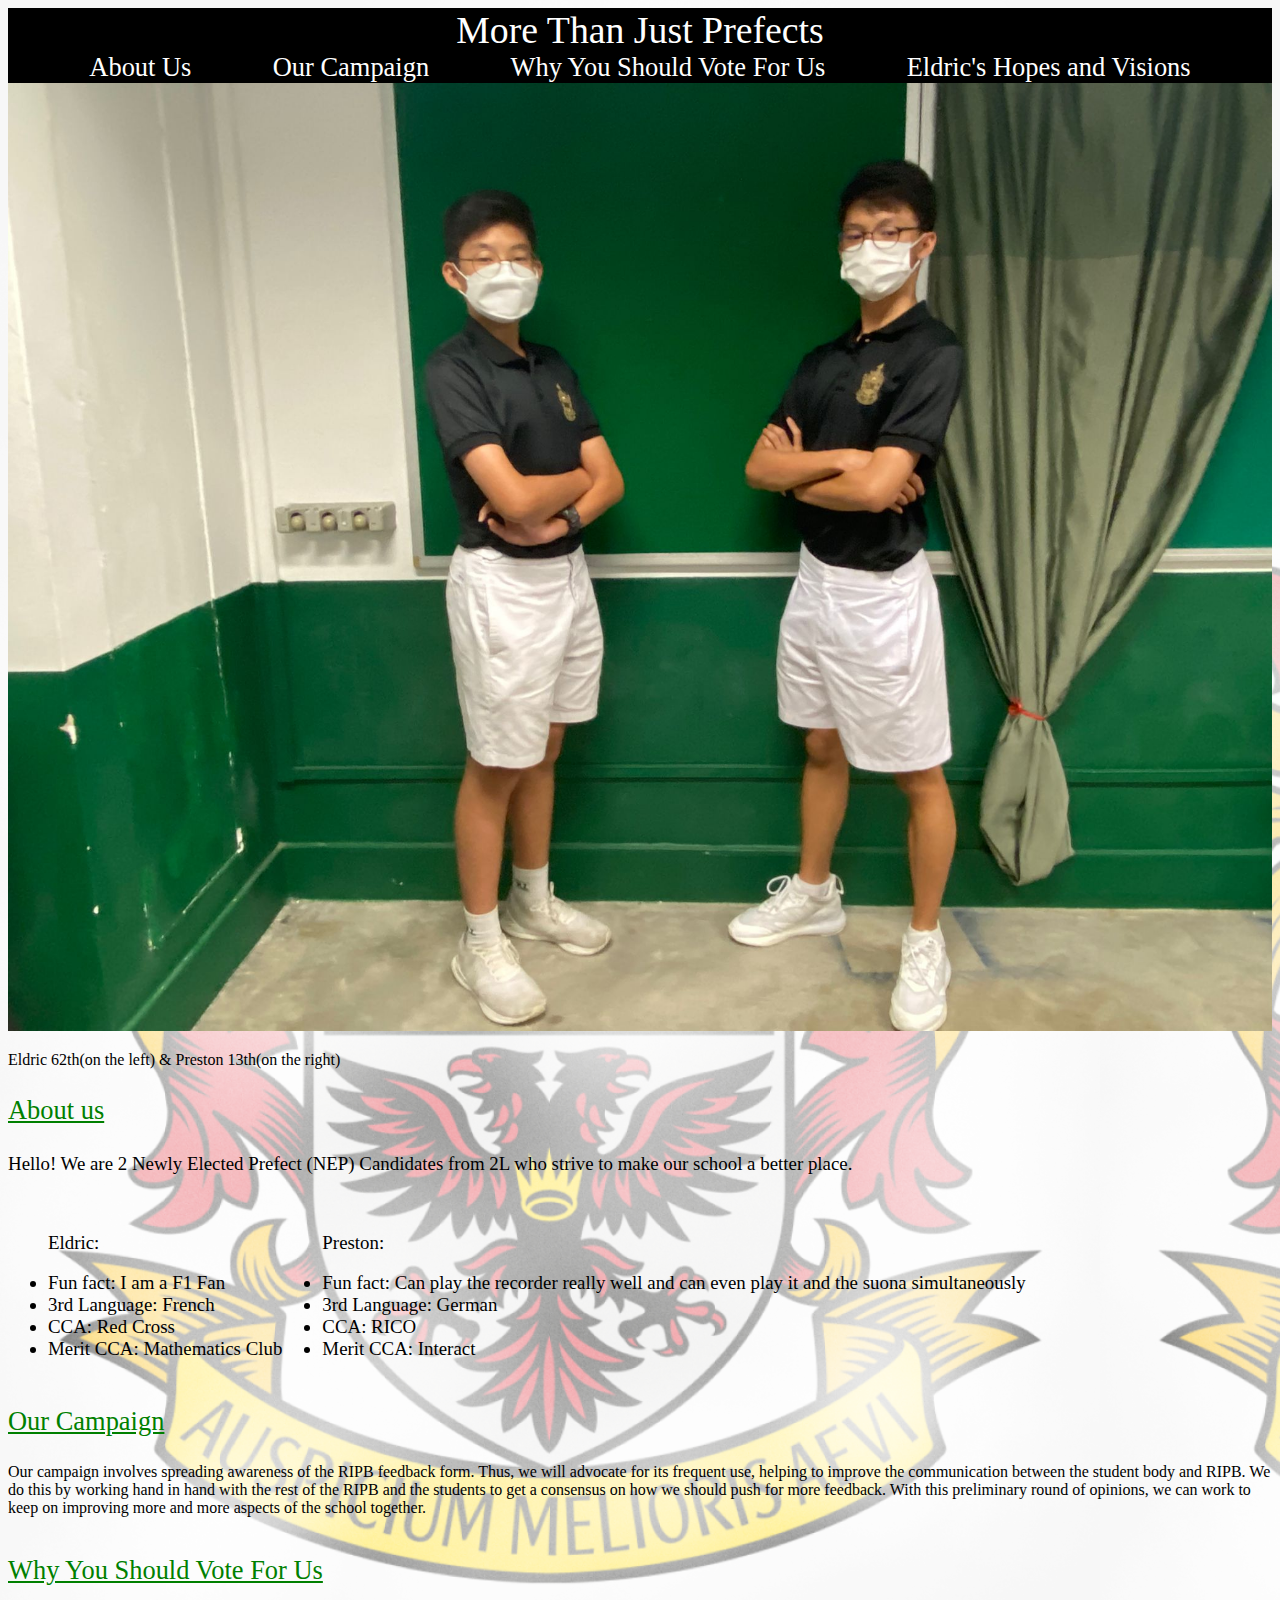
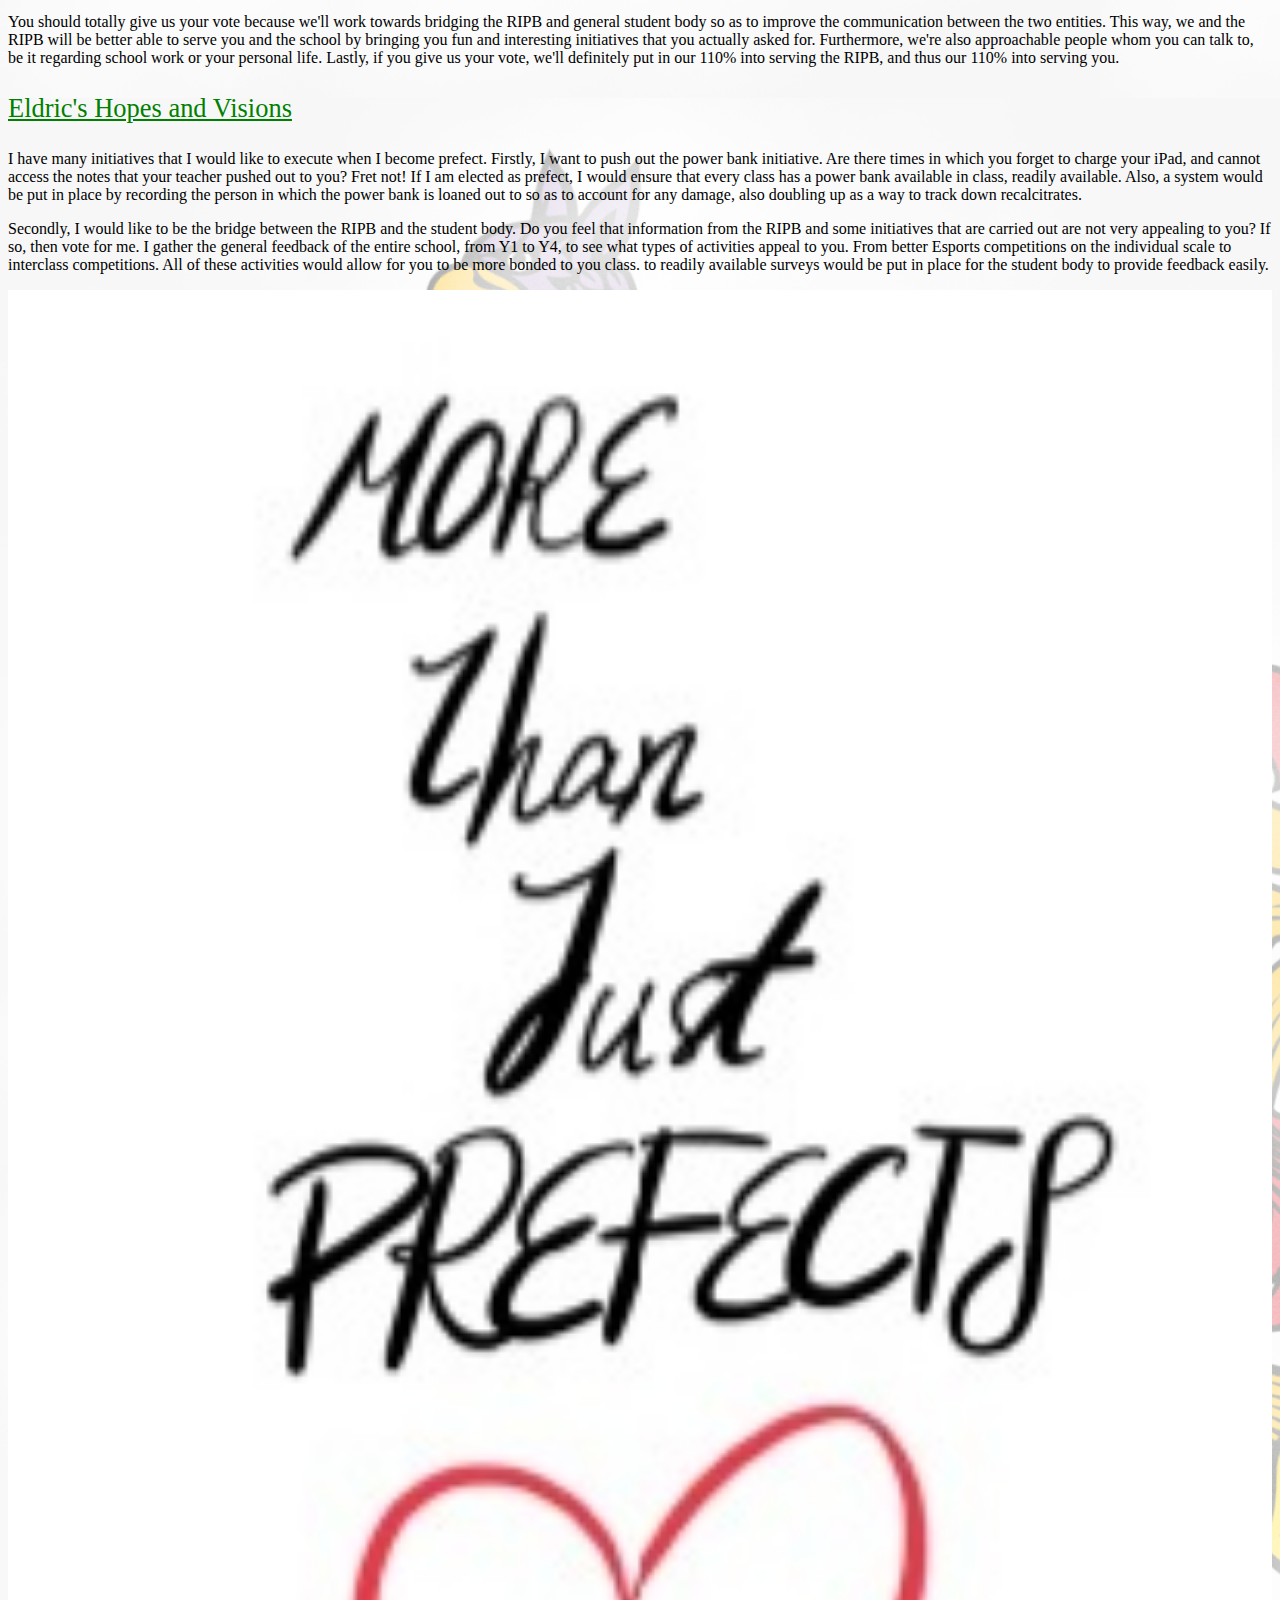
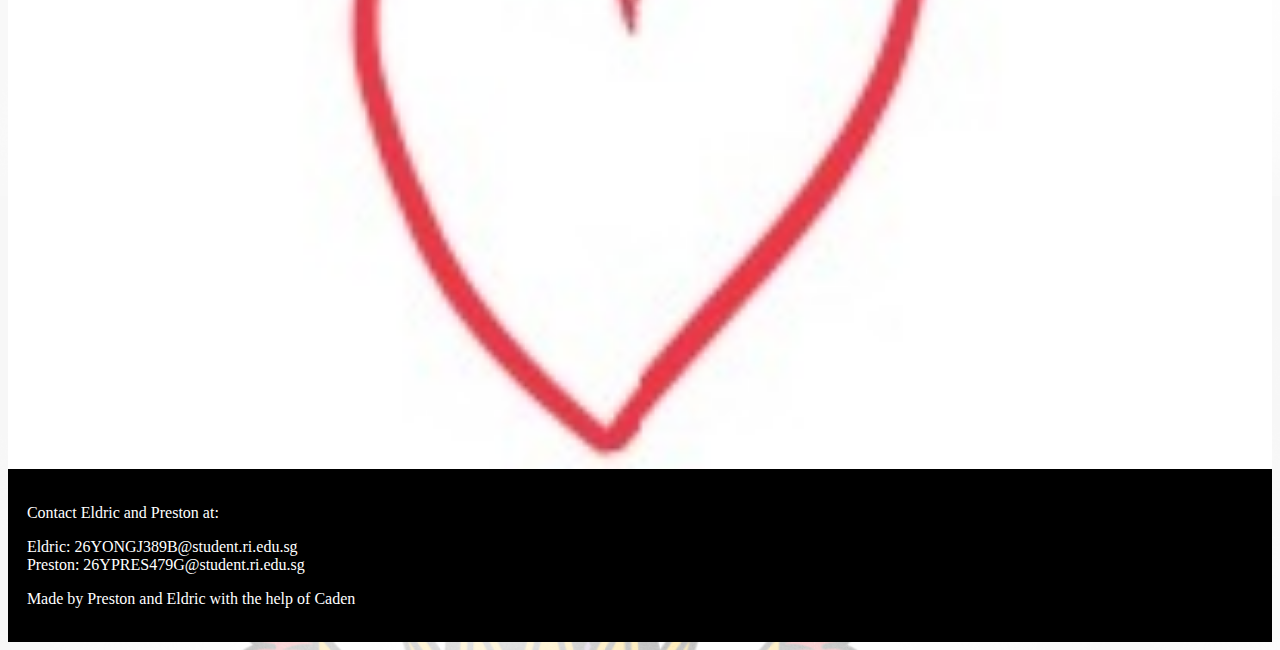
<file: index.html>
<!DOCTYPE html>
<html lang="en">
  <head>
    <meta charset="UTF-8">
    <meta name="viewport" content="width=device-width, initial-scale=1.0">
    <meta http-equiv="X-UA-Compatible" content="ie=edge">
    <title>Eldric & Preston NEP</title>
    <link rel="stylesheet" href="styles.css">
  </head>
  <header>
    <div id = 'Moto'>
      More Than Just Prefects
    </div>
    <span class = 'links'>
      <a href="#aboutus" class = 'scroll'>About Us</a>
      <a href="#ourcampaign" class = 'scroll'>Our Campaign</a>
      <a href="#whyvote" class = 'scroll'>Why You Should Vote For Us</a>
      <a href="#eldrichopevision" class = 'scroll'>Eldric's Hopes and Visions</a>
    </span>
  </header> 
  <body>
    <img src = 'pic.jpeg' alt="Pic of Eldric and Preston" width = 100% length = 100%>
    <p>Eldric 62th(on the left) & Preston 13th(on the right)</p>
    
    <div id ='aboutus'>
      <p class = "header">About us</p>
      <div class = 'description'>
        Hello! We are 2 Newly Elected Prefect (NEP) Candidates from 2L who strive to make our school a better place.
        <span>  
          <p class = "special">
            <ul>
              <p>Eldric:</p>
              <li>Fun fact: I am a F1 Fan</li>
              <li>3rd Language: French</li>
              <li>CCA: Red Cross</li>
              <li>Merit CCA: Mathematics Club</li>
            </ul>
            <ul>
              <p>Preston:</p>
              <li>Fun fact: Can play the recorder really well and can even play it and the suona simultaneously</li>
              <li>3rd Language: German</li>
              <li>CCA: RICO</li>
              <li>Merit CCA: Interact</li>
              </li>
            </ul>
          </p>
        </span>
      </div>
    </div>
    <div id = 'ourcampaign'>
      <p class = 'header'>Our Campaign</p>
      Our campaign involves spreading awareness of the RIPB feedback form. Thus, we will advocate for its frequent use, helping to improve the communication between the student body and RIPB. We do this by working hand in hand with the rest of the RIPB and the students to get a consensus on how we should push for more feedback. With this preliminary round of opinions, we can work to keep on improving more and more aspects of the school together.
    </div>
    <div id = 'whyvote'>
      <p class = 'header'>Why You Should Vote For Us</p>
      You should totally give us your vote because we'll work towards bridging the RIPB and general student body so as to improve the communication between the two entities. This way, we and the RIPB will be better able to serve you and the school by bringing you fun and interesting initiatives that you actually asked for. Furthermore, we're also approachable people whom you can talk to, be it regarding school work or your personal life. Lastly, if you give us your vote, we'll definitely put in our 110% into serving the RIPB, and thus our 110% into serving you. 
    </div>
    <div id = 'eldrichopevision'>
      <p class = 'header'>Eldric's Hopes and Visions</p>
          I have many initiatives that I would like to execute when I become prefect. Firstly, I want to push out the power bank initiative. Are there times in which you forget to charge your iPad, and cannot access the notes that your teacher pushed out to you? Fret not! If I am elected as prefect, I would ensure that every class has a power bank available in class, readily available. Also, a system would be put in place by recording the person in which the power bank is loaned out to so as to account for any damage, also doubling up as a way to track down recalcitrates.
      <p>
          Secondly, I would like to be the bridge between the RIPB and the student body. Do you feel that information from the RIPB and some initiatives that are carried out are not very appealing to you? If so, then vote for me. I gather the general feedback of the entire school, from Y1 to Y4, to see what types of activities appeal to you. From better Esports competitions on the individual scale to interclass competitions. All of these activities would allow for you to be more bonded to you class.  to readily available surveys would be put in place for the student body to provide feedback easily.
      </p>
    </div>
    <img src = 'moto.jpg' width = 100% height = 100% style = 'display:flex; justify-content: center;'>
  </body>
  <footer>
    <p>Contact Eldric and Preston at:</p>
    <div>
      Eldric: 
      <a href = 'mailto:26YONGJ389B@student.ri.edu.sg' class = 'email'>26YONGJ389B@student.ri.edu.sg</a>
    </div>
    <div>
      Preston: 
      <a href = 'mailto:26YPRES479G@student.ri.edu.sg' class = 'email'>26YPRES479G@student.ri.edu.sg</a>
    </div>
    <p>
      Made by Preston and Eldric with the help of Caden
    </p>
  </footer>
</html>
</file>
<file: styles.css>
header{
    background-color: black;
    color: white;
}
#Moto{
    text-align: center;
    font-size: 1cm;
    font-family: 'Times New Roman', Times, serif;
}
.links{
    background-color: black;
    font-size: 0.7cm;
    font-family: 'Times New Roman', Times, serif;
    display: flex;
    justify-content: space-evenly;
}
a:link{
    color: white;
    text-decoration: none;
}
a:hover{
    text-decoration-line: underline;
}
a:visited{
    color: white;
    text-decoration: none;
}
.header{
    text-decoration: underline;
    font-size: 0.7cm;
    font-family: 'Times New Roman', Times, serif;
    color: green;
}

#aboutus{
    font-size: 0.5cm;
}
#aboutus::after{
    content: "";
    clear: both;
    display: table;
}
ul{
    float:left;
}
#ourcampaign{
    margin-bottom: 1cm;
}
footer{
    padding:0.5cm;
    background-color: black;
    color: white;
}
body{
    background-image: url('logo.png');
}
</file>
